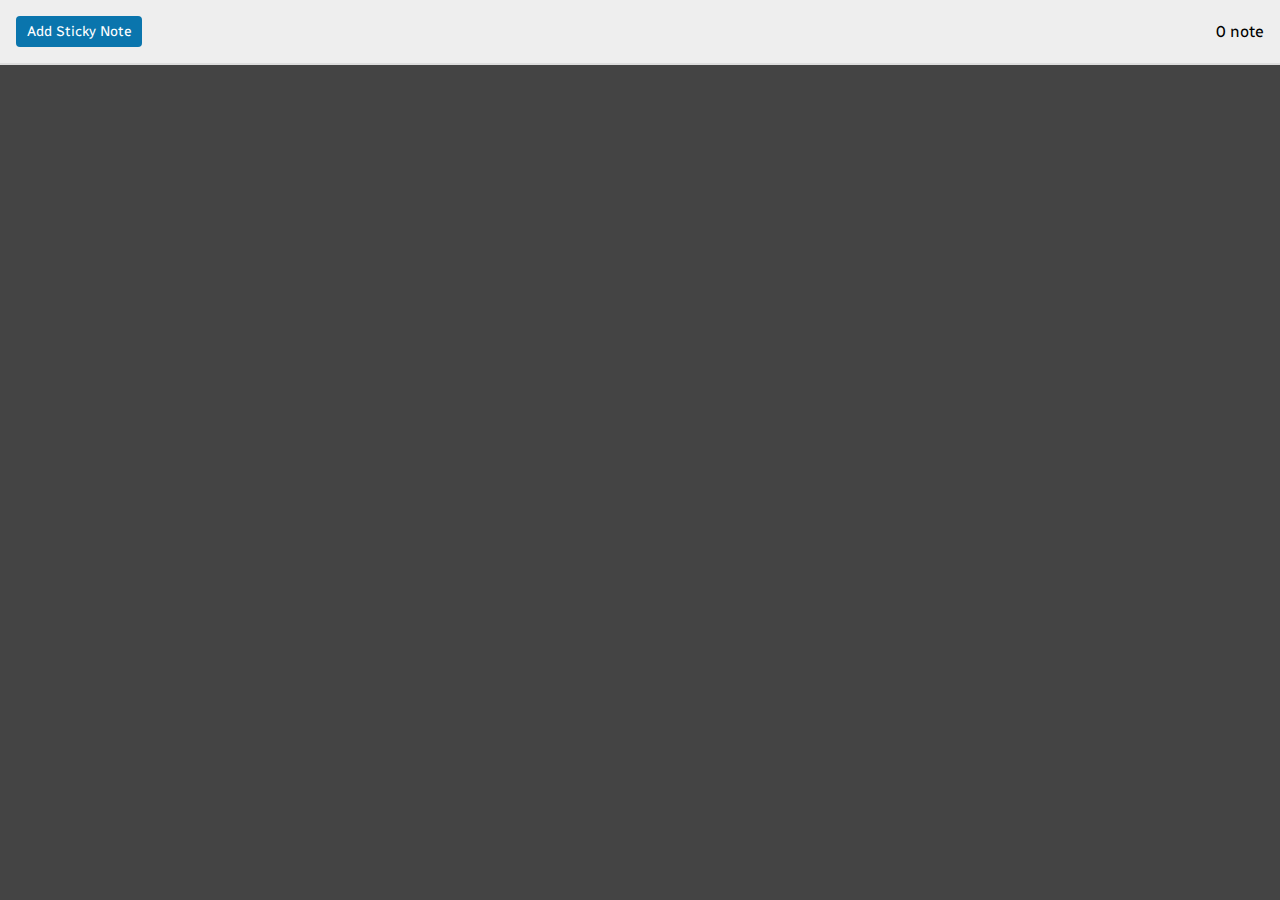
<file: day-1/2nd_half/1_New folder/index.html>
<!DOCTYPE html>
<html lang="en">
<head>
	<meta charset="UTF-8">
	<meta http-equiv="X-UA-Compatible" content="IE=edge">
	<meta name="viewport" content="width=device-width, initial-scale=1.0">
	<title>Day-1(2nd Half)-Sticky Notes User Interface with JavaScript DOM</title>
	<link rel="preconnect" href="https://fonts.googleapis.com">
	<link rel="preconnect" href="https://fonts.gstatic.com" crossorigin>
	<link href="https://fonts.googleapis.com/css2?family=Heebo:wght@300;500&family=Radio+Canada:wght@400;600&display=swap" rel="stylesheet">
	<link rel="stylesheet" href="css/main.css">
	<script src="js/main.js" defer></script>
</head>
<body>
	<div class="header">
		<button type="button" class="add-note">Add Sticky Note</button>
		<span class="note-count">0 note</span>
	</div>
	<div class="notes-container">
		<!--
			<div class="note note-style-2">
				<input type="text" class="note-title" placeholder="Enter note title...">
				<textarea class="note-body" placeholder="Enter note body..."></textarea>
			</div>
		-->
	</div>
</body>
</html>
</file>
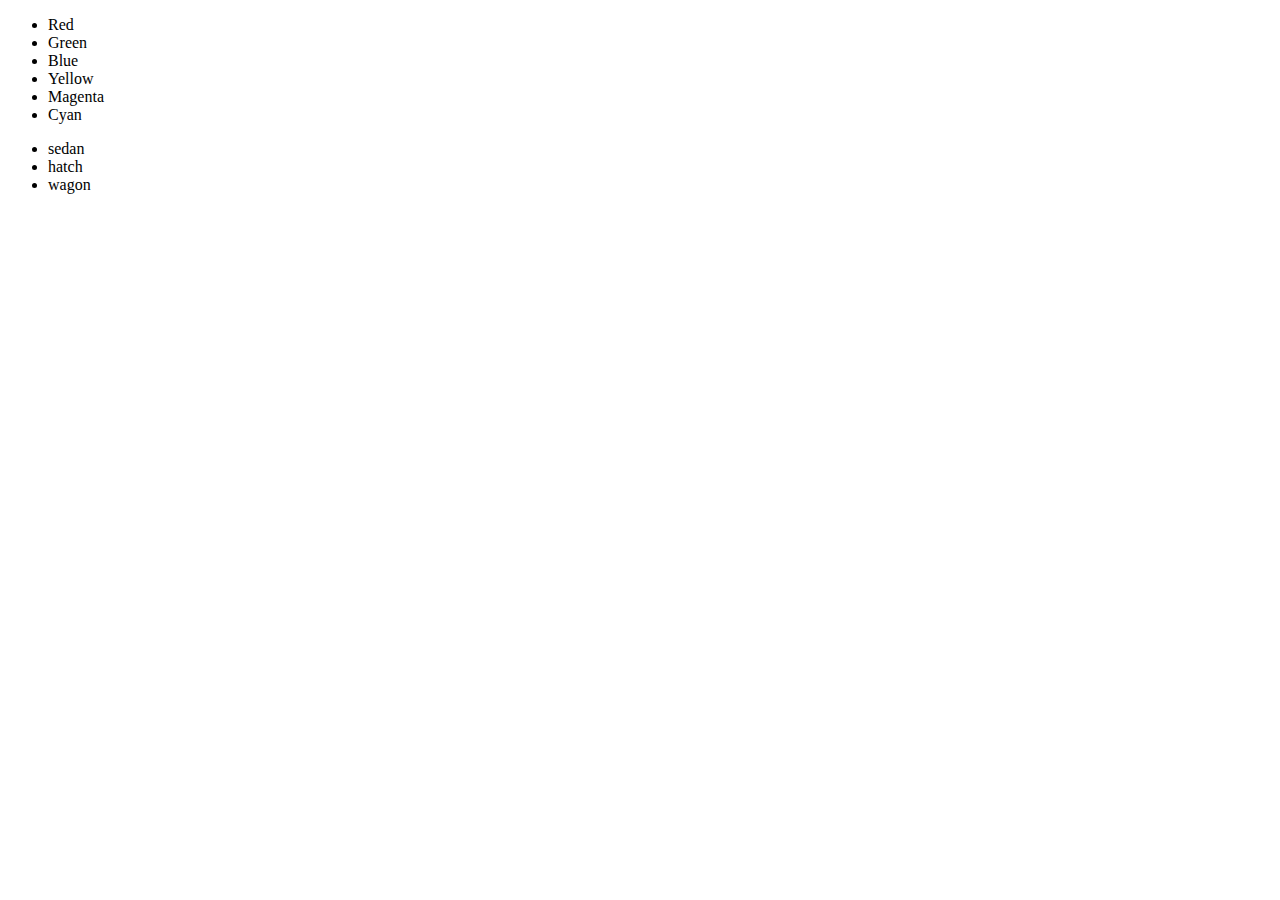
<file: day-1/2nd_half/2_selecting-html-elements/index.html>
<!DOCTYPE html>
<html lang="en">
<head>
	<meta charset="UTF-8">
	<meta http-equiv="X-UA-Compatible" content="IE=edge">
	<meta name="viewport" content="width=device-width, initial-scale=1.0">
	<title>Selecting HTML Elements</title>
</head>
<body>
	<ul id="colors">
		<li class="primary">Red</li>
		<li class="primary">Green</li>
		<li class="primary">Blue</li>
		<li>Yellow</li>
		<li>Magenta</li>
		<li>Cyan</li>
	</ul>
	<ul id="cars">
		<li>sedan</li>
		<li>hatch</li>
		<li>wagon</li>
		
	</ul>
	<script src="js/main.js"></script>
</body>
</html>
</file>
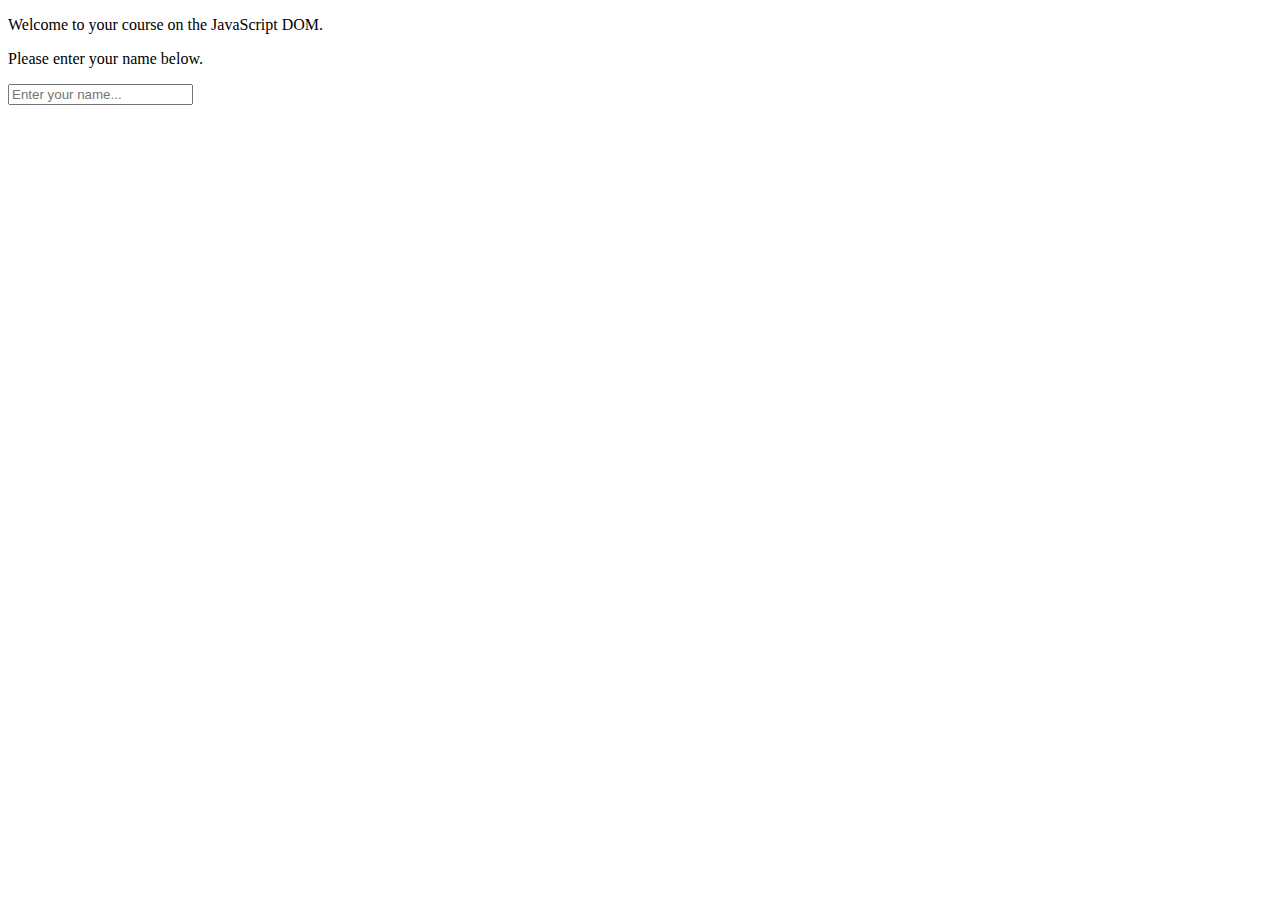
<file: day-1/2nd_half/3_closer-look-at-elements/index.html>
<!DOCTYPE html>
<html lang="en">
<head>
	<meta charset="UTF-8">
	<meta http-equiv="X-UA-Compatible" content="IE=edge">
	<meta name="viewport" content="width=device-width, initial-scale=1.0">
	<title>A Closer Look at Elements</title>
</head>
<body>
	<p class="introduction">Welcome to your course on the JavaScript DOM.</p>
	<p>Please enter your name below.</p>
	<input type="text" placeholder="Enter your name..." />

	<script src="js/main.js"></script>
</body>
</html>
</file>
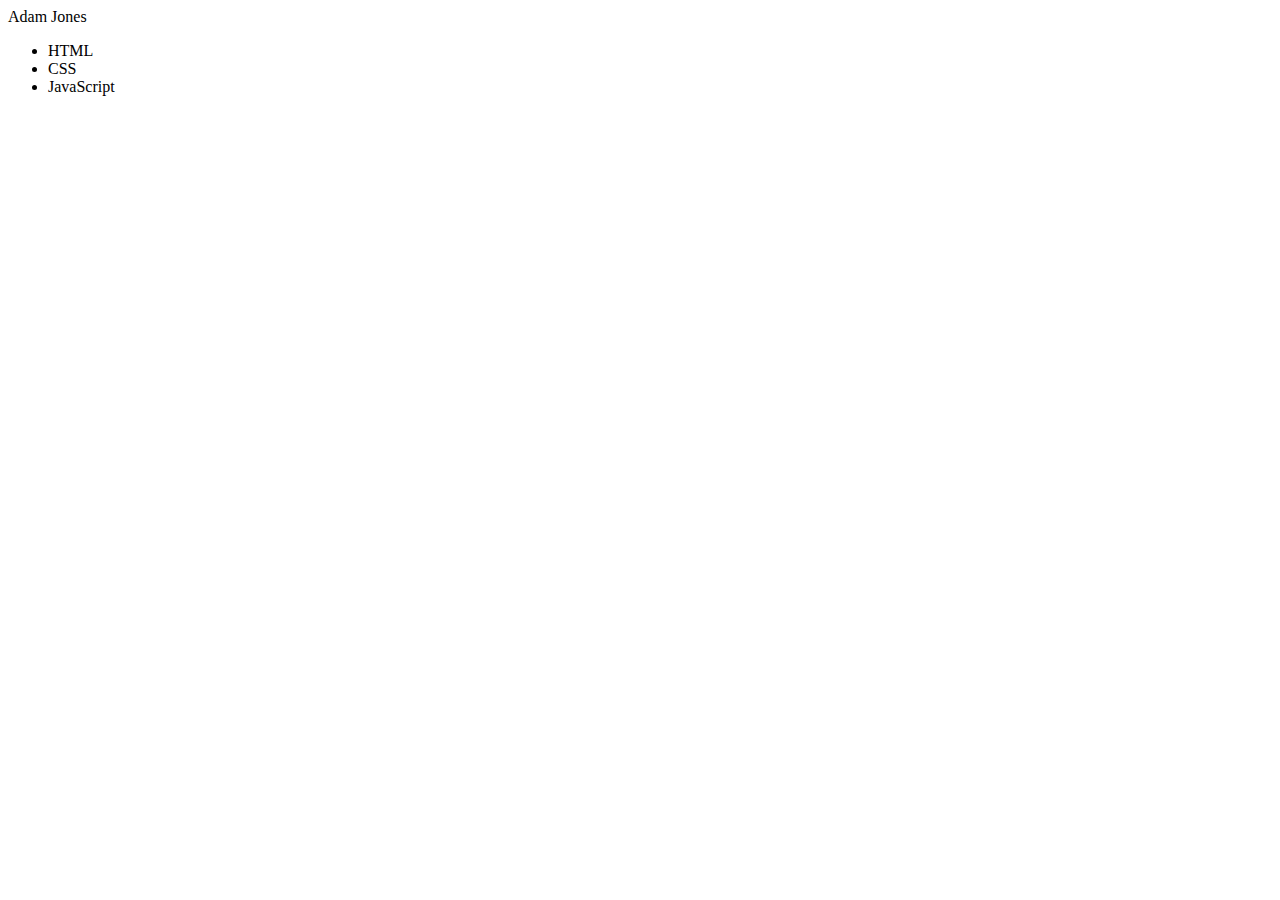
<file: day-1/2nd_half/4_getting-data-from-elements/index.html>
<!DOCTYPE html>
<html lang="en">
<head>
	<meta charset="UTF-8">
	<meta http-equiv="X-UA-Compatible" content="IE=edge">
	<meta name="viewport" content="width=device-width, initial-scale=1.0">
	<title>Getting Data from Elements</title>
</head>
<body>
	<div class="card">
		<div class="name" title="I am Adam Jones">
			Adam Jones
		</div>
		<ul class="skills">
			<li>HTML</li>
			<li>CSS</li>
			<li>JavaScript</li>
		</ul>
	</div>

	<script src="js/main.js"></script>
</body>
</html>
</file>
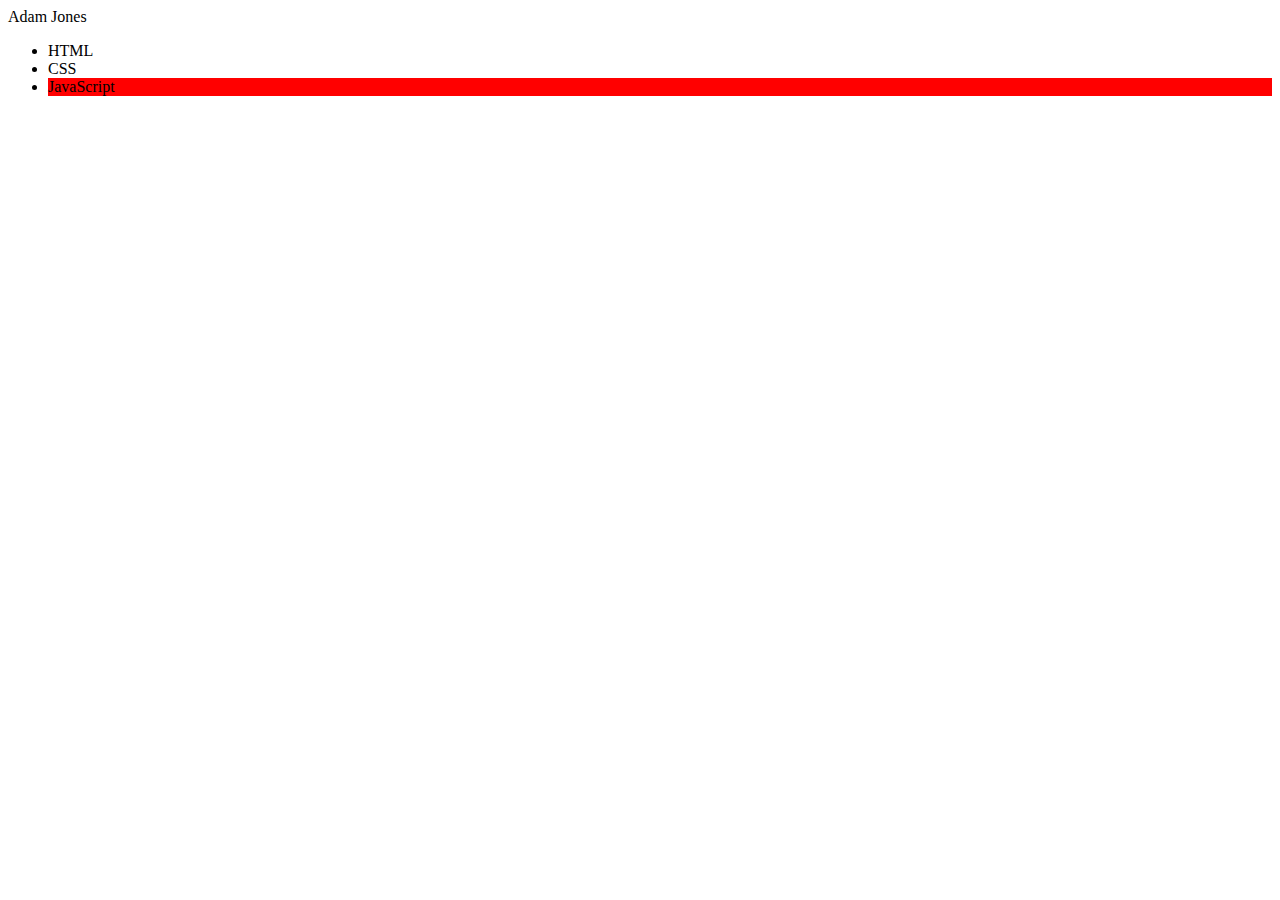
<file: day-1/2nd_half/5_updating-elements/index.html>
<!DOCTYPE html>
<html lang="en">
<head>
	<meta charset="UTF-8">
	<meta http-equiv="X-UA-Compatible" content="IE=edge">
	<meta name="viewport" content="width=device-width, initial-scale=1.0">
	<title>Updating Elements</title>
	<style>
		.coffee {
			background: brown;
		}
		.javaScript{
			background-color: red;
		}
	</style>
</head>
<body>
	<div class="card">
		<div class="name" title="I am Adam Jones">Adam Jones</div>
		<ul class="skills">
			<li>HTML</li>
			<li>CSS</li>
			<li class="javaScript">JavaScript</li>
		</ul>
	</div>

	<script src="js/main.js"></script>
</body>
</html>
</file>
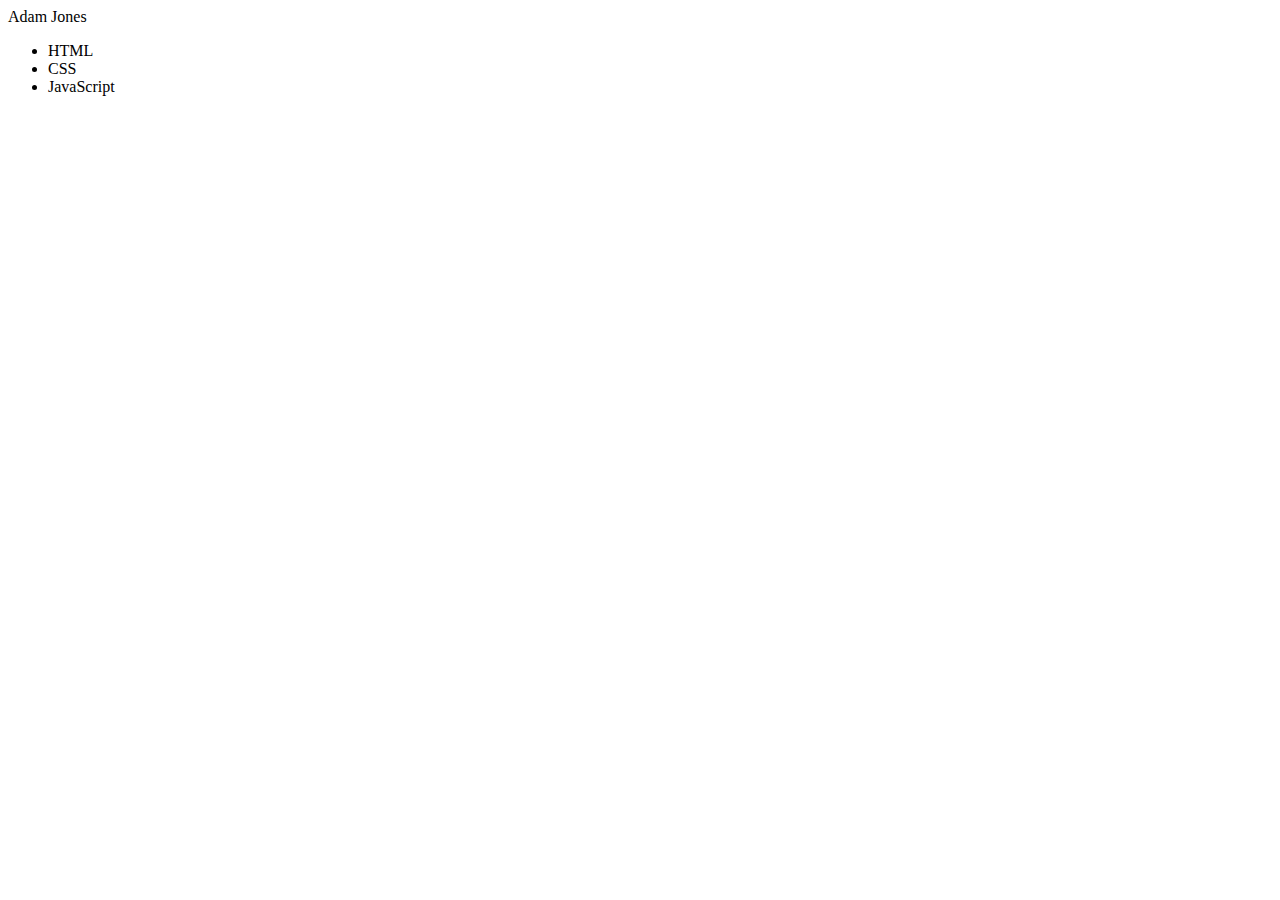
<file: day-1/2nd_half/6_creating-elements/index.html>
<!DOCTYPE html>
<html lang="en">
<head>
	<meta charset="UTF-8">
	<meta http-equiv="X-UA-Compatible" content="IE=edge">
	<meta name="viewport" content="width=device-width, initial-scale=1.0">
	<title>Creating Elements</title>
</head>
<body>
	<script src="js/main.js"></script>
</body>
</html>
</file>
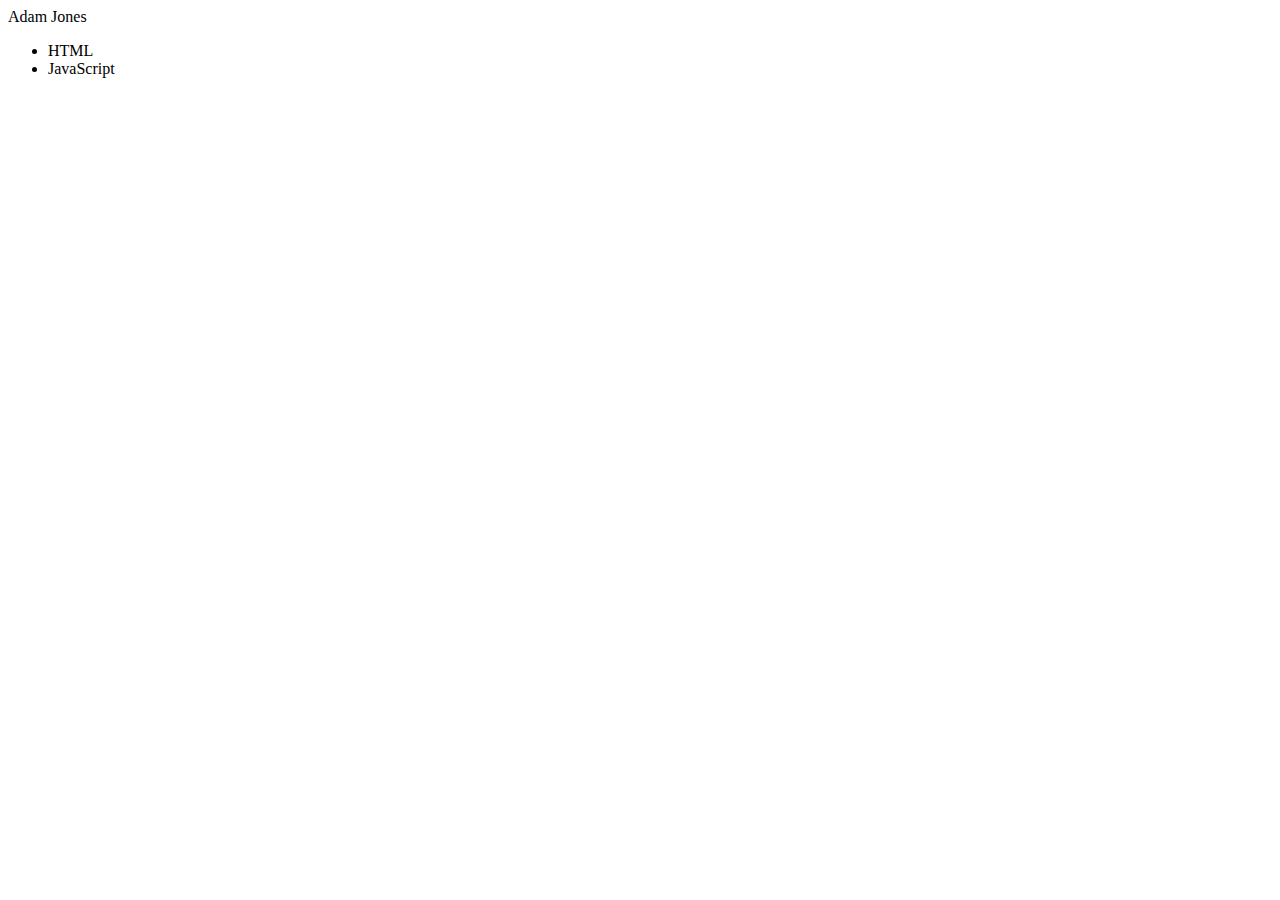
<file: day-1/2nd_half/7_deleting-elements/index.html>
<!DOCTYPE html>
<html lang="en">
<head>
	<meta charset="UTF-8">
	<meta http-equiv="X-UA-Compatible" content="IE=edge">
	<meta name="viewport" content="width=device-width, initial-scale=1.0">
	<title>Deleting Elements</title>
</head>
<body>
	<div class="card">
		<div class="name" title="I am Adam Jones">Adam Jones</div>
		<ul class="skills">
			<li>HTML</li>
			<li>CSS</li>
			<li>JavaScript</li>
		</ul>
	</div>

	<script src="js/main.js"></script>
</body>
</html>
</file>
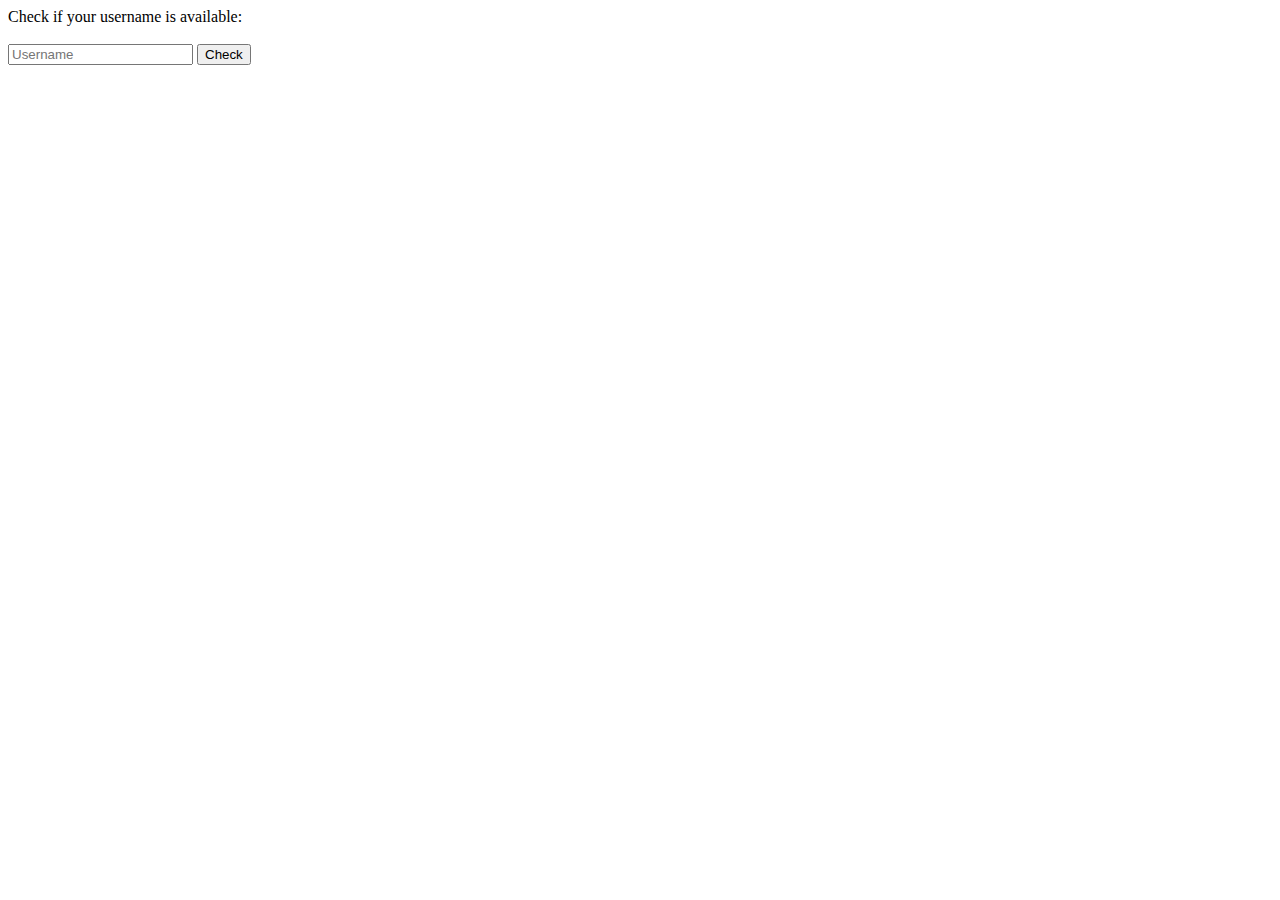
<file: day-1/2nd_half/8_1_events/index.html>
<!DOCTYPE html>
<html lang="en">
<head>
	<meta charset="UTF-8">
	<meta http-equiv="X-UA-Compatible" content="IE=edge">
	<meta name="viewport" content="width=device-width, initial-scale=1.0">
	<title>Events</title>
</head>
<body>
	Check if your username is available:<br><br>
	<input type="text" class="username" placeholder="Username" />
	<button type="submit" class="check-username">Check</button>

	<script src="js/main.js"></script>
</body>
</html>
</file>
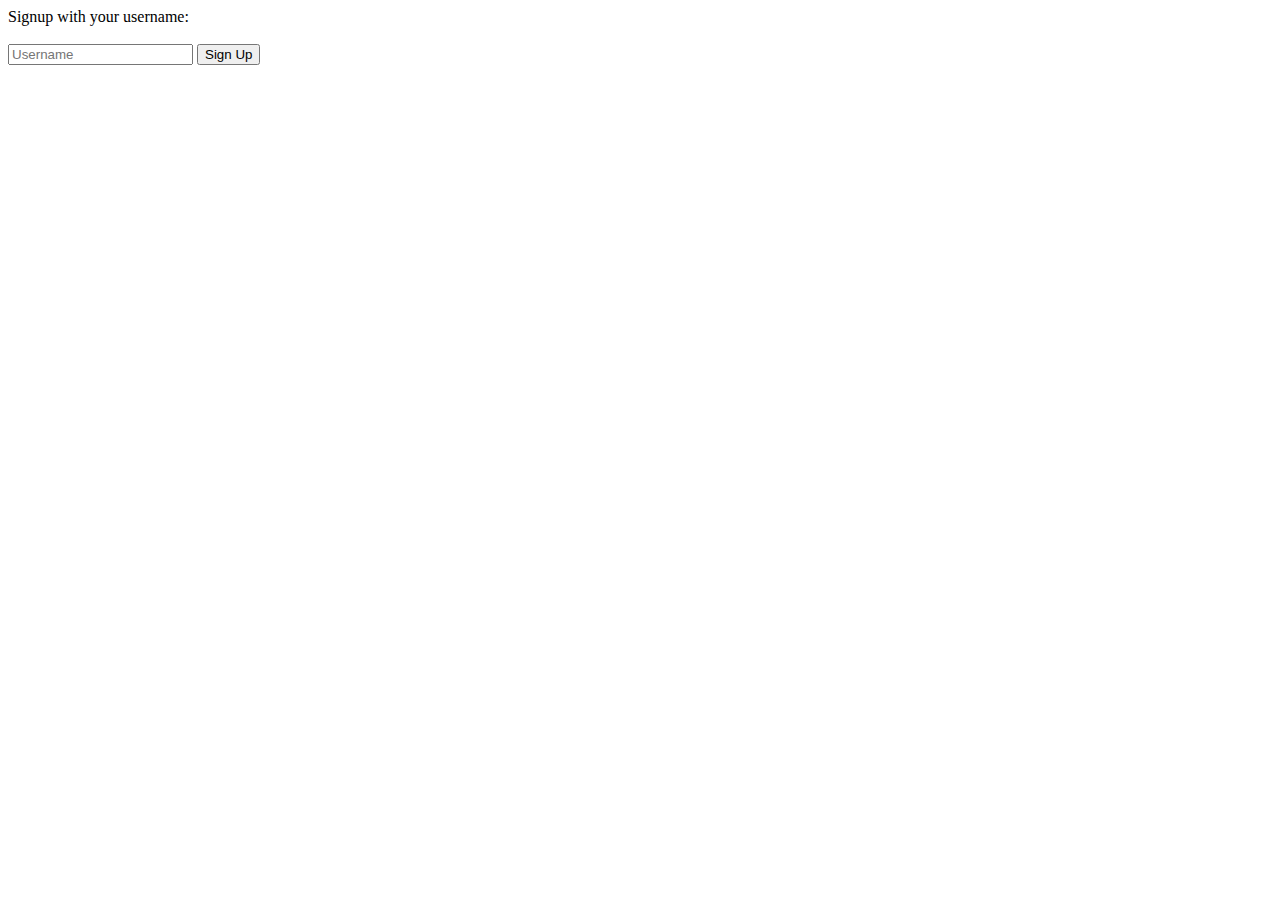
<file: day-1/2nd_half/8_3_events/index.html>
<!DOCTYPE html>
<html lang="en">
<head>
	<meta charset="UTF-8">
	<meta http-equiv="X-UA-Compatible" content="IE=edge">
	<meta name="viewport" content="width=device-width, initial-scale=1.0">
	<title>Events</title>
</head>
<body>
	Signup with your username:<br><br>
	<form action="./" method="get">
		<input type="text" class="username" placeholder="Username" />
		<button type="submit" class="signup">Sign Up</button>
	</form>

	<script src="js/main.js"></script>
</body>
</html>
</file>
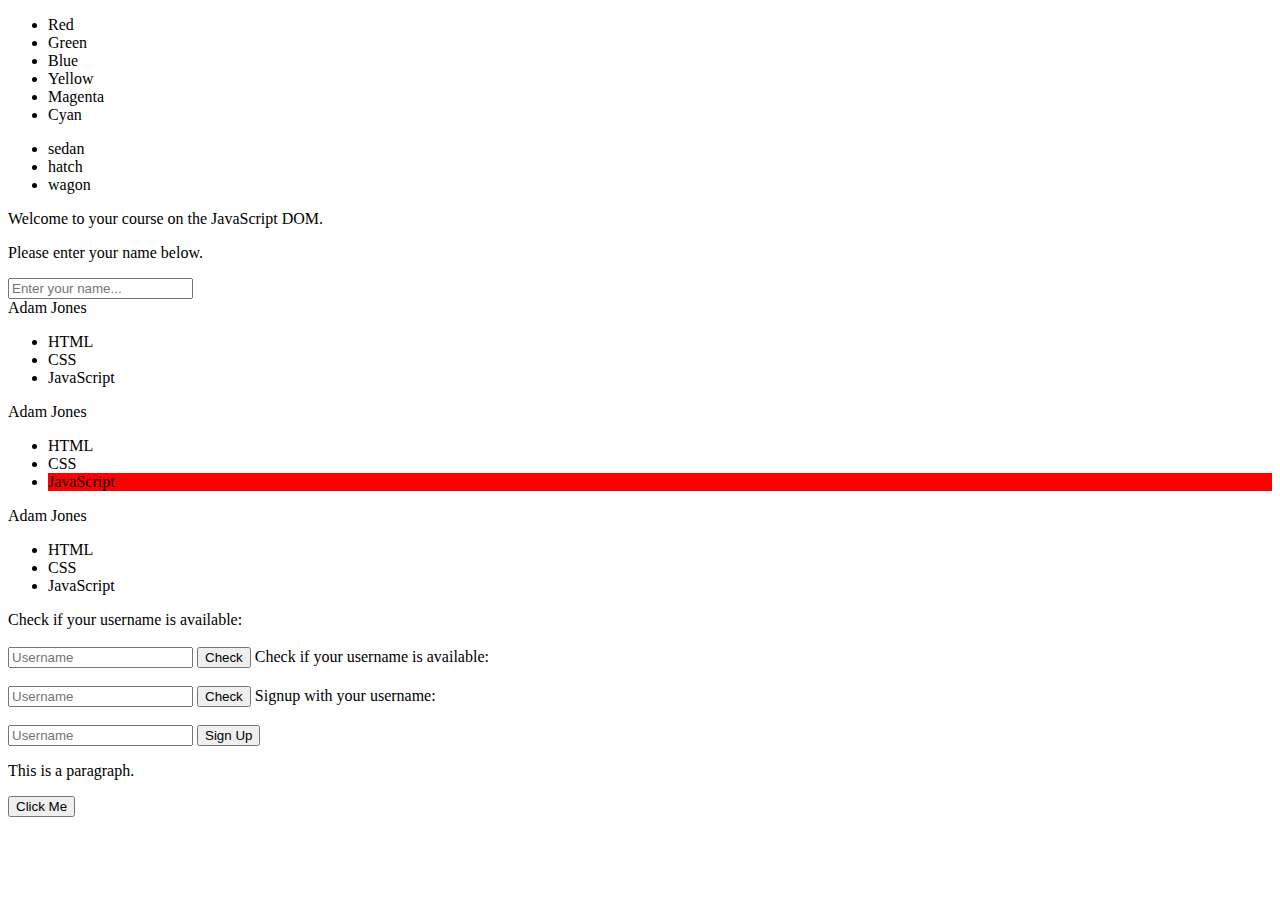
<file: day-1/2nd_half/js_dom_crash_corse/index.html>
<!DOCTYPE html>
<html lang="en">

<head>
   <meta charset="UTF-8">
   <meta http-equiv="X-UA-Compatible" content="IE=edge">
   <meta name="viewport" content="width=device-width, initial-scale=1.0">
   <title>Selecting HTML Elements</title>
   <style>
		.coffee {
			background: brown;
		}
		.javaScript{
			background-color: red;
		}
	</style>
   <!-- <script src="js/main.js" defer></script> -->
</head>

<body>
   <!--start selecting-html-elements-->
   <ul id="colors">
      <li class="primary">Red</li>
      <li class="primary">Green</li>
      <li class="primary">Blue</li>
      <li>Yellow</li>
      <li>Magenta</li>
      <li>Cyan</li>
   </ul>
   <ul id="cars">
      <li>sedan</li>
      <li>hatch</li>
      <li>wagon</li>
   </ul>
   <!--end selecting-html-elements -->
   <!--start closer-look-at-elements -->
   <p class="introduction">Welcome to your course on the JavaScript DOM.</p>
   <p>Please enter your name below.</p>
   <input type="text" placeholder="Enter your name..." />
   <!--end closer-look-at-elements-->
   <!--start getting-data-form-elements-->
   <div class="card">
      <div class="name" title="I am Adam Jones">
         Adam Jones
      </div>
      <ul class="skills">
         <li>HTML</li>
         <li>CSS</li>
         <li>JavaScript</li>
      </ul>
   </div>
   <!--end getting-data-form-elements-->

   <!--start updating-elements-->
   <div class="card">
		<div class="name" title="I am Adam Jones">Adam Jones</div>
		<ul class="skills">
			<li>HTML</li>
			<li>CSS</li>
			<li class="javaScript">JavaScript</li>
		</ul>
	</div>
   <!--end updating-elements-->

   <!--start creating-elements-->

   <!--end creating-elements-->


   <!--start deleting-elements-->
   <div class="card">
		<div class="name" title="I am Adam Jones">Adam Jones</div>
		<ul class="skills">
			<li>HTML</li>
			<li>CSS</li>
			<li>JavaScript</li>
		</ul>
	</div>
   <!--end deleting-elements-->

   <!--start events-1-->
   Check if your username is available:<br><br>
	<input type="text" class="username" placeholder="Username" />
	<button type="submit" class="check-username">Check</button>

   <!--end events-1-->

   <!--start events-2-->
   Check if your username is available:<br><br>
	<input type="text" class="username" placeholder="Username" />
	<button type="submit" class="check-username">Check</button>
   <!--end events-2-->
   <!--start events-3 -->
   Signup with your username:<br><br>
	<form action="./" method="get">
		<input type="text" class="username" placeholder="Username" />
		<button type="submit" class="signup">Sign Up</button>
	</form>
   <!--end events-3 -->

   <!--start miscellaneous-featurs-lecture-1 -->
   <p id="theParagraphCon">This is a paragraph.</p>
   <!--end miscellaneous-featurs-lecture-1 -->

   <!--start miscellaneous-featurs-lecture-2 -->
   
   <!--end miscellaneous-featurs-lecture-2 -->

   <!--start miscellaneous-featurs-lecture-3 -->
   <button type="button" data-message="Welcome to the website" data-the-message="This is new title.">Click Me</button>
   <!--end miscellaneous-featurs-lecture-3 -->

   <script src="js/main.js"></script>
</body>

</html>
</file>
<file: day-1/2nd_half/1_New folder/css/main.css>
body {
	margin: 0;
	height: 100vh;
	display: flex;
	flex-direction: column;
}

body,
body * {
	font-family: 'Radio Canada';
}

.header {
	padding: 16px;
	background: #eeeeee;
	border-bottom: 2px solid #dddddd;
	display: flex;
	align-items: center;
	justify-content: space-between;
}

.add-note {
	padding: 0.5em 0.75em;
	font-size: 14px;
	border-radius: 4px;
	border: none;
	background: #0A75AD;
	color: #ffffff;
	cursor: pointer;
}

.add-note:active {
	background: #086191;
}

.notes-container {
	flex-grow: 1;
	display: grid;
	grid-template-columns: repeat(5, 1fr);
	grid-auto-rows: 250px;
	gap: 16px;
	padding: 16px;
	overflow-y: auto;
	background: #444444;
}

.note {
	background: #fff740;
	box-shadow: 10px 10px 1px rgba(0, 0, 0, 0.3);
	display: flex;
	flex-direction: column;
}

.note-title {
	background: rgba(0, 0, 0, 0.1);
	border: none;
	outline: none;
	padding: 16px;
	font-size: 16px;
	font-weight: 600;
	box-sizing: border-box;
}

.note-body {
	background: none;
	border: none;
	outline: none;
	width: 100%;
	flex-grow: 1;
	box-sizing: border-box;
	padding: 16px;
	font-size: 14px;
	line-height: 1.4;
	resize: none;
}

.note-title::placeholder,
.note-body::placeholder {
	color: rgba(0, 0, 0, 0.5);
}

.note-style-1 {
	background: #fff740;
}

.note-style-2 {
	background: #ff7eb9;
}

.note-style-3 {
	background: #7afcff;
}
.note-style-4 {
	background: #4be93f;
}
</file>
